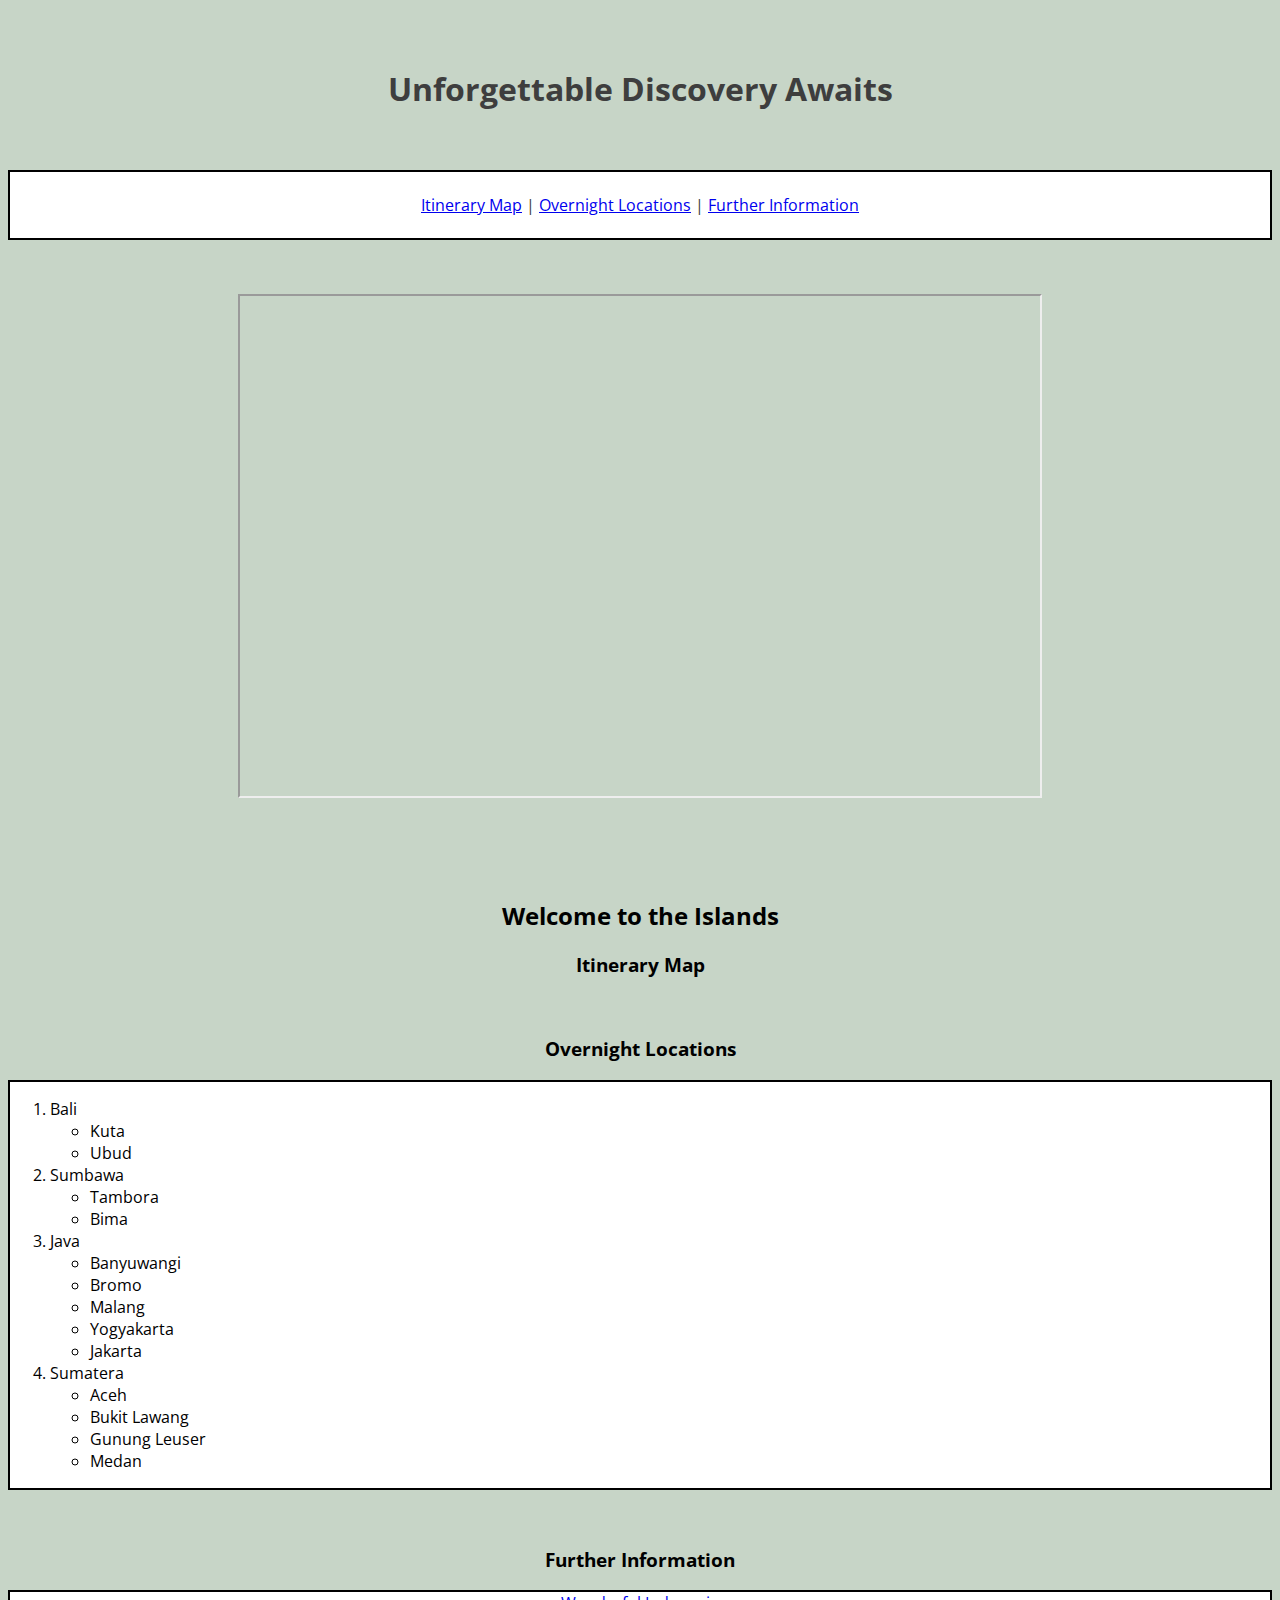
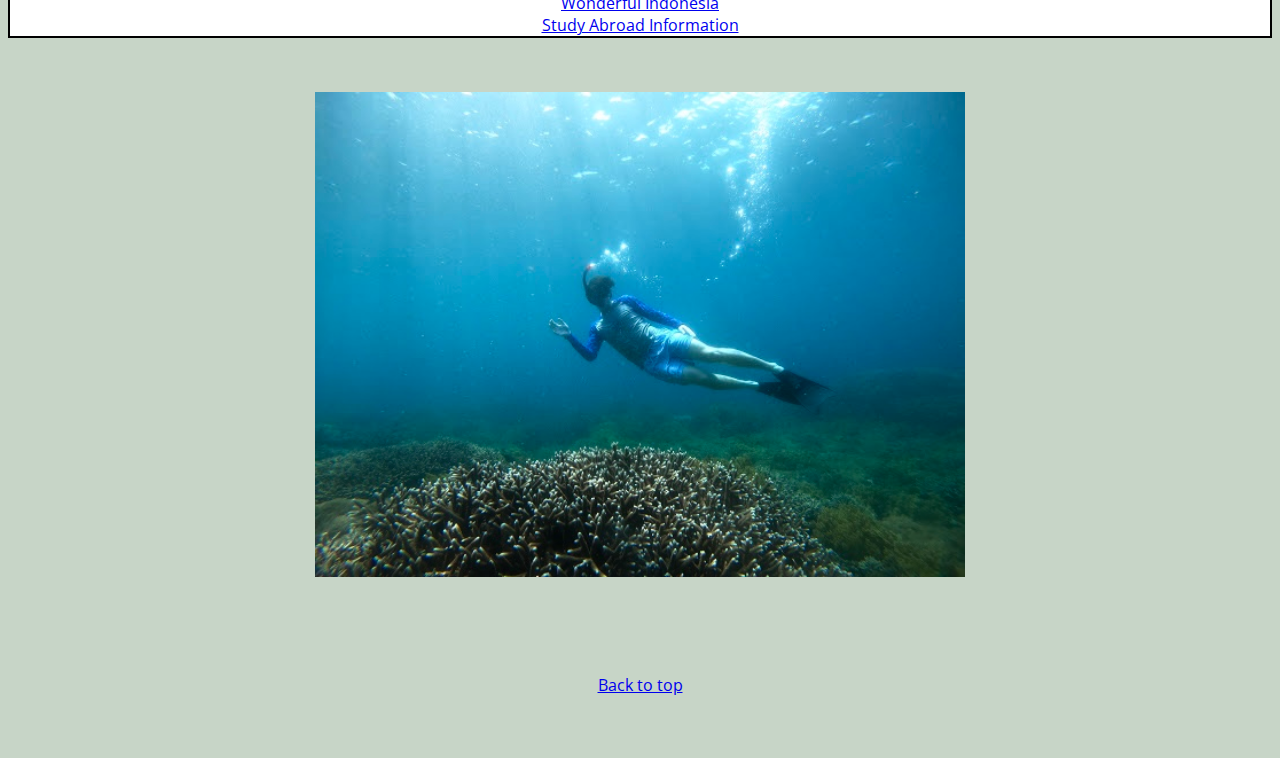
<file: location.html>
<!DOCTYPE html>
<html lang="en">

    <head>
    
        <title> Program Map - Indonesia</title>
    
        <meta charset="utf-8"/>
        <link rel="stylesheet" href="css/mystyles.css">
        <link href="https://fonts.googleapis.com/css2?family=Open+Sans:wght@300&display=swap" rel="stylesheet">

    </head>
    
    <body>
        <p>&nbsp;</p>

        <header>
            <h1 id="BT">Unforgettable Discovery Awaits</h1>
        </header>

        <p>&nbsp;</p>
        <div class="nav">
        <br>
        <a href ="#IM">Itinerary Map</a> |
        <a href ="#OL">Overnight Locations</a> |
        <a href ="#FI">Further Information</a><br><br>
        </div>
        <p>&nbsp;</p>

        
        <iframe width="800" height="500" 
            src ="https://www.youtube.com/embed/ojQbArbuN4E">
        </iframe>
        
        <p>&nbsp;</p>
        <p>&nbsp;</p>
        
        <header>
            <h2>Welcome to the Islands</h2>
            <h3 id="IM">Itinerary Map</h3>
        </header>
        
        <div class='tableauPlaceholder' id='viz1670617084946' style='position: relative'>
            <noscript>
                <a href='#'>
                    <img alt='Sheet 2 ' src='https:&#47;&#47;public.tableau.com&#47;static&#47;images&#47;Ge&#47;GeographyofIndonesiaSA&#47;Sheet2&#47;1_rss.png' style='border: none' />
                </a>
            </noscript>
            <object class='tableauViz'  style='display:none;'>
                <param name='host_url' value='https%3A%2F%2Fpublic.tableau.com%2F' /> 
                <param name='embed_code_version' value='3' /> 
                <param name='path' value='views&#47;GeographyofIndonesiaSA&#47;Sheet2?:language=en-US&amp;:embed=true&amp;publish=yes' /> 
                <param name='toolbar' value='yes' /><param name='static_image' value='https:&#47;&#47;public.tableau.com&#47;static&#47;images&#47;Ge&#47;GeographyofIndonesiaSA&#47;Sheet2&#47;1.png' /> 
                <param name='animate_transition' value='yes' />
                <param name='display_static_image' value='yes' />
                <param name='display_spinner' value='yes' />
                <param name='display_overlay' value='yes' />
                <param name='display_count' value='yes' />
                <param name='language' value='en-US' />
                <param name='filter' value='publish=yes' />
            </object>
        </div>                
        <script type='text/javascript'>                    
            var divElement = document.getElementById('viz1670617084946');                    
            var vizElement = divElement.getElementsByTagName('object')[0];                    
                vizElement.style.width='100%';vizElement.style.height=(divElement.offsetWidth*0.55)+'px';                    
            var scriptElement = document.createElement('script');                    
                scriptElement.src = 'https://public.tableau.com/javascripts/api/viz_v1.js';                    
                vizElement.parentNode.insertBefore(scriptElement, vizElement);                
        </script>
        <p>&nbsp;</p>

        <section>
        <h3 id="OL">Overnight Locations</h3>
        <div class="basic">  
            <ol>
                <li>Bali</li>
                <ul>
                    <li>Kuta</li>
                    <li>Ubud</li>
                </ul>
                <li>Sumbawa</li>
                <ul>
                    <li>Tambora</li>
                    <li>Bima</li>
                </ul>
                <li>Java</li>
                <ul>
                    <li>Banyuwangi</li>
                    <li>Bromo</li>
                    <li>Malang</li>
                    <li>Yogyakarta</li>
                    <li>Jakarta</li>
                </ul>
                <li>Sumatera</li>
                <ul>
                    <li>Aceh</li>
                    <li>Bukit Lawang</li>
                    <li>Gunung Leuser</li>
                    <li>Medan</li>
                </ul>
            </ol>
        </div> 
        </section>
        <p>&nbsp;</p>

        <header>
            <h3 id="FI">Further Information</h3>
        </header>
        <div class="nav">
        <nav>
            <a href="https://www.indonesia.travel/gb/en/home">Wonderful Indonesia</a><br>
            <a href="index.html">Study Abroad Information</a>
        </nav>
        </div>
        <p>&nbsp;</p>

        <img src="assets/img/IMG_5472.jpg"><br>
        <p>&nbsp;</p>
        <p>&nbsp;</p>

        <a href ="#BT">Back to top</a><br>
        <p>&nbsp;</p>

    </body>
</html>
</file>
<file: css/mystyles.css>
img {
    width: 650px;

}

body{
    background-color: rgb(199, 213, 199);
    align-content: center;
    text-align:center;
    font-family: 'Open Sans', Courier, monospace;
    font-size: 1em;
}

h1 {
    font-family: 'Open Sans', Courier, monospace;
    font-size: 2em;
    vertical-align: middle;
    color: rgb(62, 62, 62);
}



.basic {
    background-color: white;
    border: 2px solid black;
    text-align: left;

}

.nav{
    background-color: white;
    color: rgb(64, 63, 63);
    border: 2px solid black;
    text-align: center;
}
</file>
